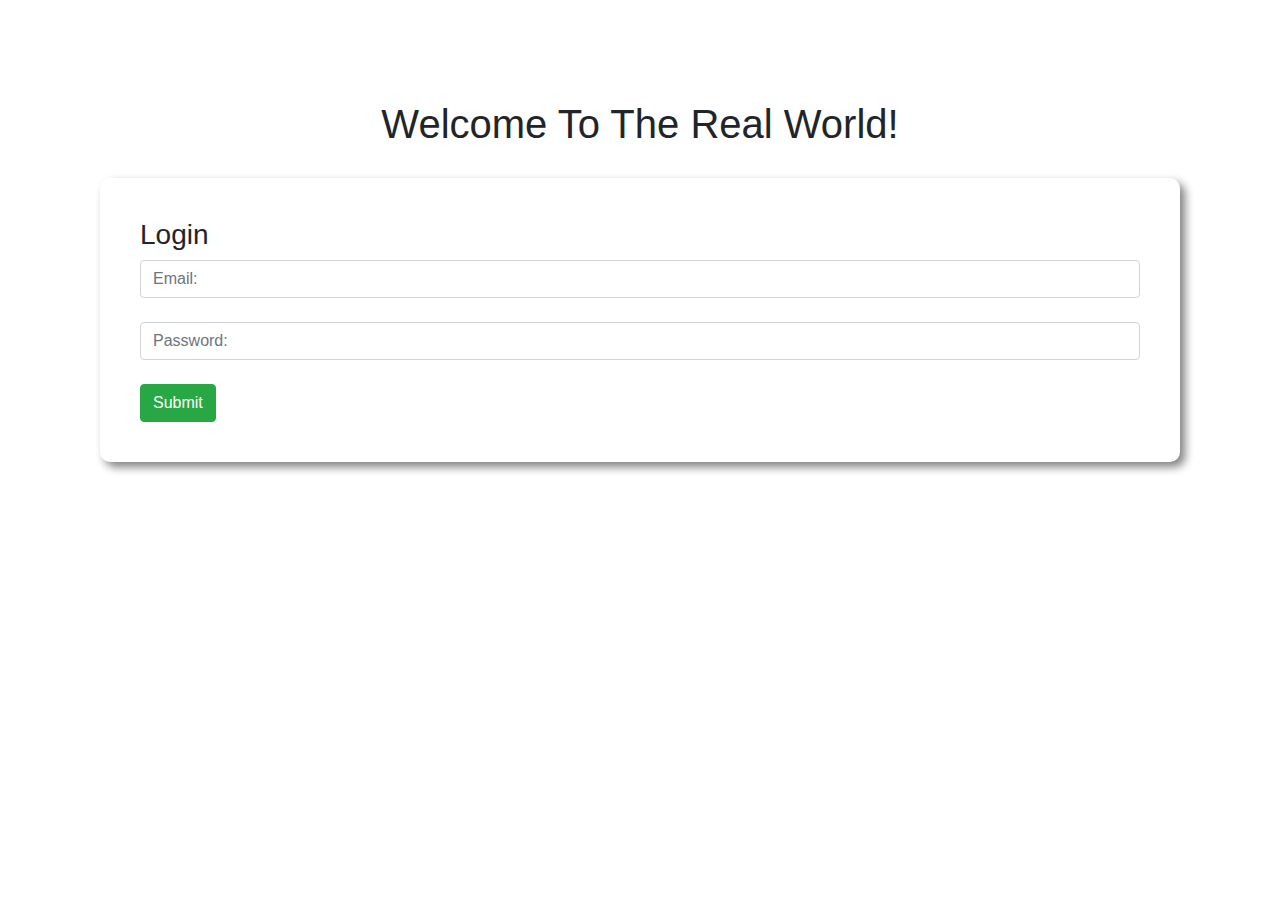
<file: bank-project/index.html>
<!DOCTYPE html>
<html lang="en">

<head>
    <meta charset="UTF-8" />
    <meta http-equiv="X-UA-Compatible" content="IE=edge" />
    <meta name="viewport" content="width=device-width, initial-scale=1.0" />
    <title>Welcome TO The Real World</title>
    <link rel="stylesheet" href="https://cdn.jsdelivr.net/npm/bootstrap@4.4.1/dist/css/bootstrap.min.css"
        integrity="sha384-Vkoo8x4CGsO3+Hhxv8T/Q5PaXtkKtu6ug5TOeNV6gBiFeWPGFN9MuhOf23Q9Ifjh" crossorigin="anonymous" />
    <link rel="stylesheet" href="css/style.css" />
    <script src="js/script.js" defer></script>
</head>

<body>
    <div id="login-area">
        <h1 class="text-center">Welcome To The Real World!</h1>
        <div class="submit-area">
            <h3>Login</h3>
            <input type="email" name="" class="form-control" placeholder="Email: " required/><br />
            <input type="password" name="" class="form-control" placeholder="Password: " required/><br />
            <button id="login" class="btn btn-success">Submit</button>
        </div>
    </div>
    <!-- Transaction Area -->
    <div id="transaction-area">
        <div class="row">
            <div class="col-md-4">
                <div class="deposite status">
                    <h3>Deposite</h3>
                    <h1>$<span id="currentDeposit">00</span></h1>
                </div>
            </div>
            <div class="col-md-4">
                <div class="widthdraw status">
                    <h3>Widthdraw</h3>
                    <h1>$<span id="currentWidthdraw">00</span></h1>
                </div>
            </div>
            <div class="col-md-4">
                <div class="ballance status">
                    <h3>Ballance</h3>
                    <h1>$<span id="currentBallance">1240</span></h1>
                </div>
            </div>
        </div>
        <div class="row">
            <div class="col-md-6">
                <div class="transaction-box">
                    <h3>Deposite</h3>
                    <input type="text" class="form-control" id="deposit-amount"
                        placeholder="$ amount you want to deposite." /><br />
                    <button id="deposit-btn" class="btn btn-success">Deposite</button>
                </div>
            </div>
            <div class="col-md-6">
                <div class="transaction-box">
                    <h3>Widthdraw</h3>
                    <input type="text" class="form-control" id="widthdraw-amount"
                        placeholder="$ amount you want to widthdraw." /><br />
                    <button id="widthdraw-btn" class="btn btn-success">
                        Widthdraw
                    </button>
                </div>
            </div>
        </div>
    </div>
</body>

</html>
</file>
<file: bank-project/css/style.css>
body{
    padding: 100px;
  }
  
  .submit-area{
    margin-top: 30px;
    padding: 40px;
    border-radius: 10px;
    box-shadow:  5px 5px 10px gray;
  }
  /* Transaction Area */
  #transaction-area{
    display: none;
  }
  
  .status{
    margin: 0 20px;
    padding: 40px;
    border-radius: 10px;
    color: white;
    font-weight: 600;
  }
  
  .deposite{
    background-color: slateblue;
  }
  .widthdraw{
    background-color: salmon;
  }
  
  .ballance{
    background-color: orange;
  }
  
  .transaction-box{
    margin: 150px 30px 0px 30px;
    padding: 50px;
    border-radius: 10px;
    box-shadow:  5px 5px 10px gray;
  }
</file>
